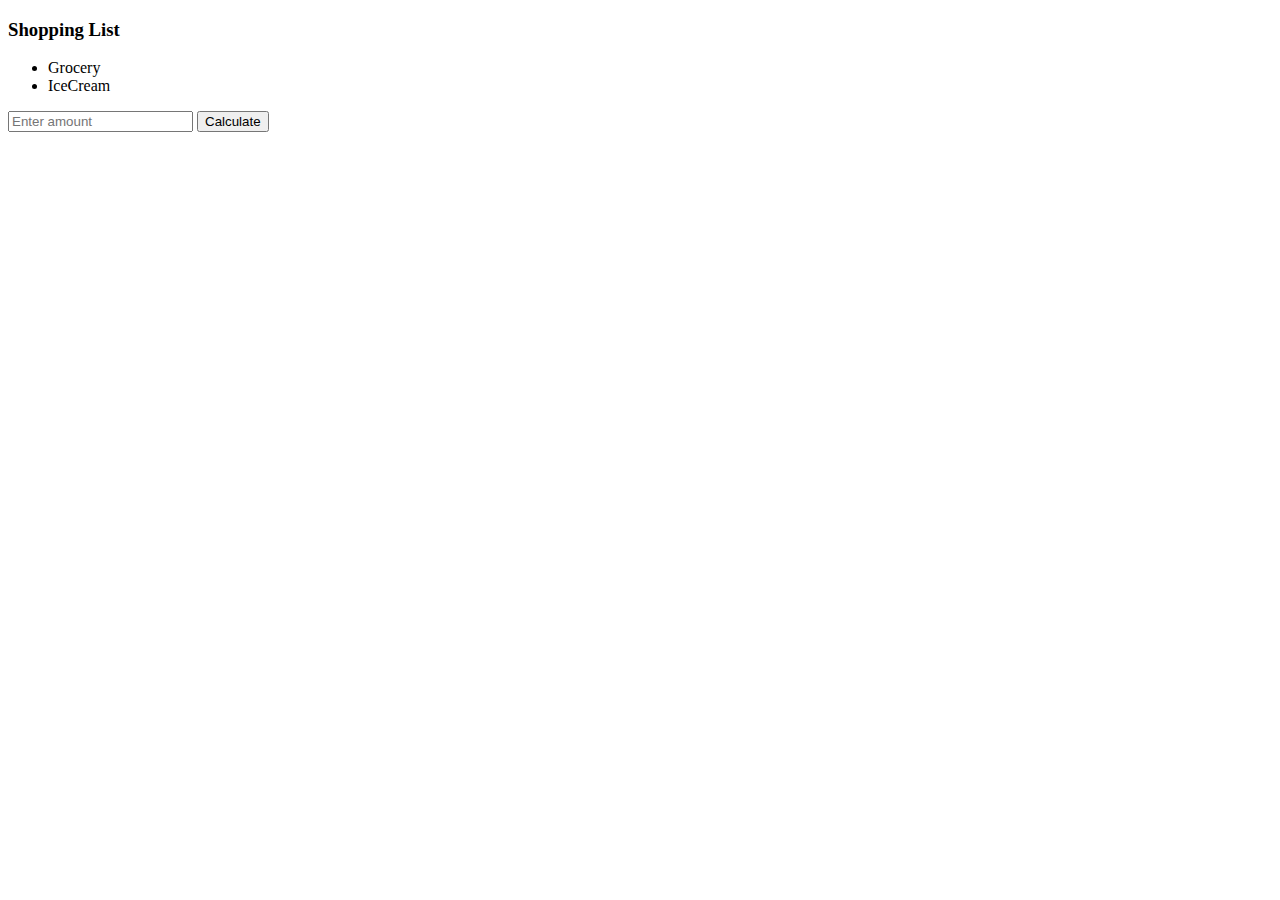
<file: 1. Assignment about Operators, Functions, Condition,Events/index.html>
<!DOCTYPE html>
<html lang="en">
<head>
    <meta charset="UTF-8">
    <meta http-equiv="X-UA-Compatible" content="IE=edge">
    <meta name="viewport" content="width=device-width, initial-scale=1.0">
    <script src="./script/script.js"></script>
    <title>1.Assignment about Operators, Functions, Condition,Events</title>
</head>
<body>
    <div>
        <h3>Shopping List</h3>
        <ul>
            <li>Grocery</li>
            <li>IceCream</li>
        </ul>
        <input type="number" id="amount" placeholder="Enter amount" />
        <button onclick="purchase()">Calculate</button>
    </div>
</body>
</html>
</file>
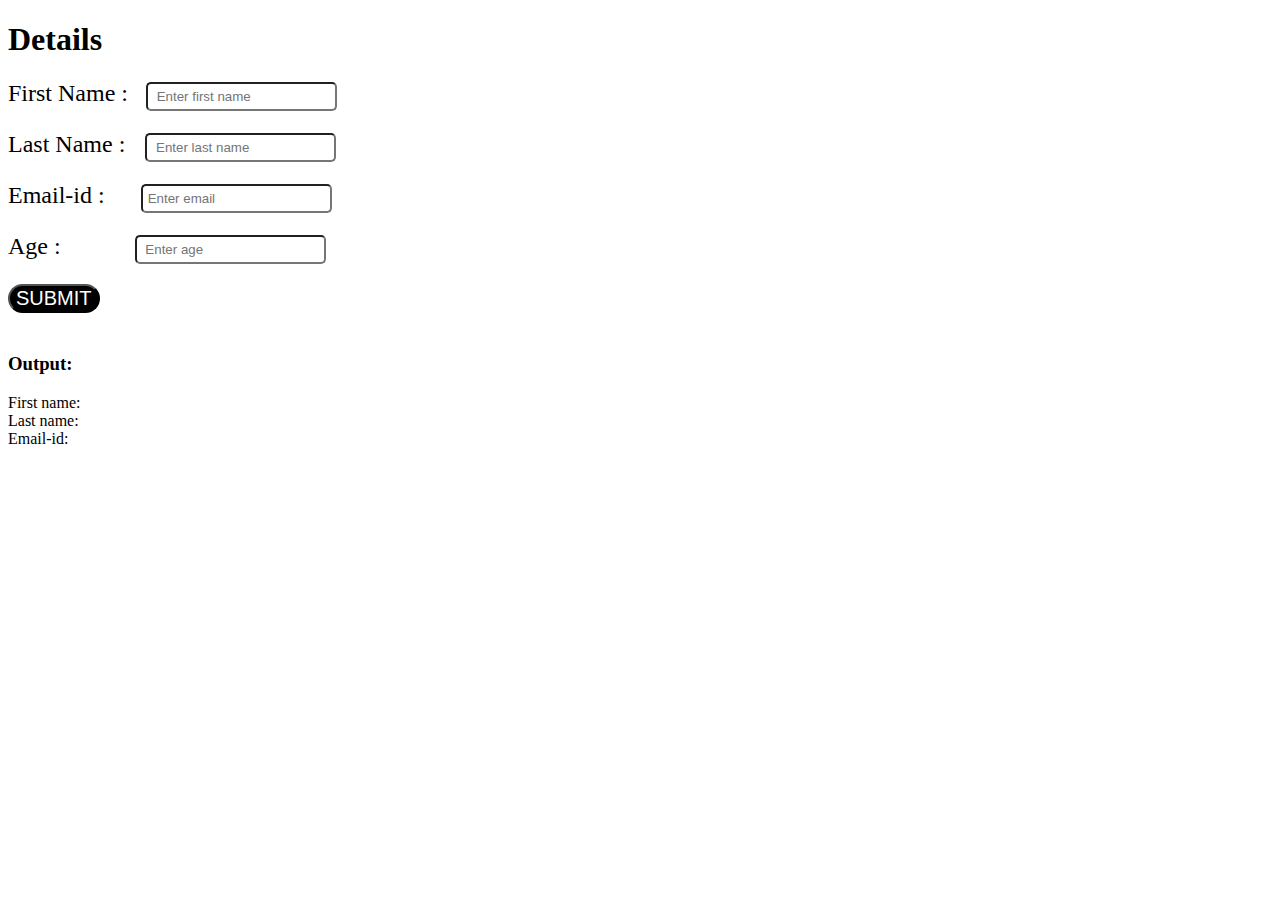
<file: 2. Assignment about String and its methods/index.html>
<!DOCTYPE html>
<html lang="en">
  <head>
    <meta charset="UTF-8" />
    <meta http-equiv="X-UA-Compatible" content="IE=edge" />
    <meta name="viewport" content="width=device-width, initial-scale=1.0" />
    <title>2. Assignment about String and its methods</title>
    <link rel="stylesheet" href="./css/style.css" />
  </head>
  <body>
      <div class="container">
        <h1>Details</h1>
        <form>
          <div>
            <label class="firstNameInput">First Name : </label>
            <input type="text" id="firstName" placeholder=" Enter first name" required/>
          </div>

          <div>
            <label class="lastNameInput">Last Name : </label>
            <input type="text" id="lastName" placeholder=" Enter last name" required/>
          </div>

          <div>
            <label class="emailInput">Email-id : </label>
            <input type="email" name="email" id="email" placeholder="Enter email" required/>
          </div>

          <div>
            <label class="ageInput">Age : </label>
            <input type="number"  id="age" placeholder=" Enter age" required/>
          </div>
        
          </form>
          <button type="submit" class="btn" onclick="submit()">SUBMIT</button>

          <div class="output">
            <h3>Output:</h3>
            <div>First name: <span id="firstNameOutput"></span></div>
            <div>Last name: <span id="lastNameOutput"></span></div> 
            <div>Email-id: <span id="emailIdOutput"></span></div>
            <div id="ageOutput" style="font-weight: bold;"></div>
          </div>
      </div>
    
    <script type="text/javascript" src="./script/script.js"></script>
  </body>
</html>
</file>
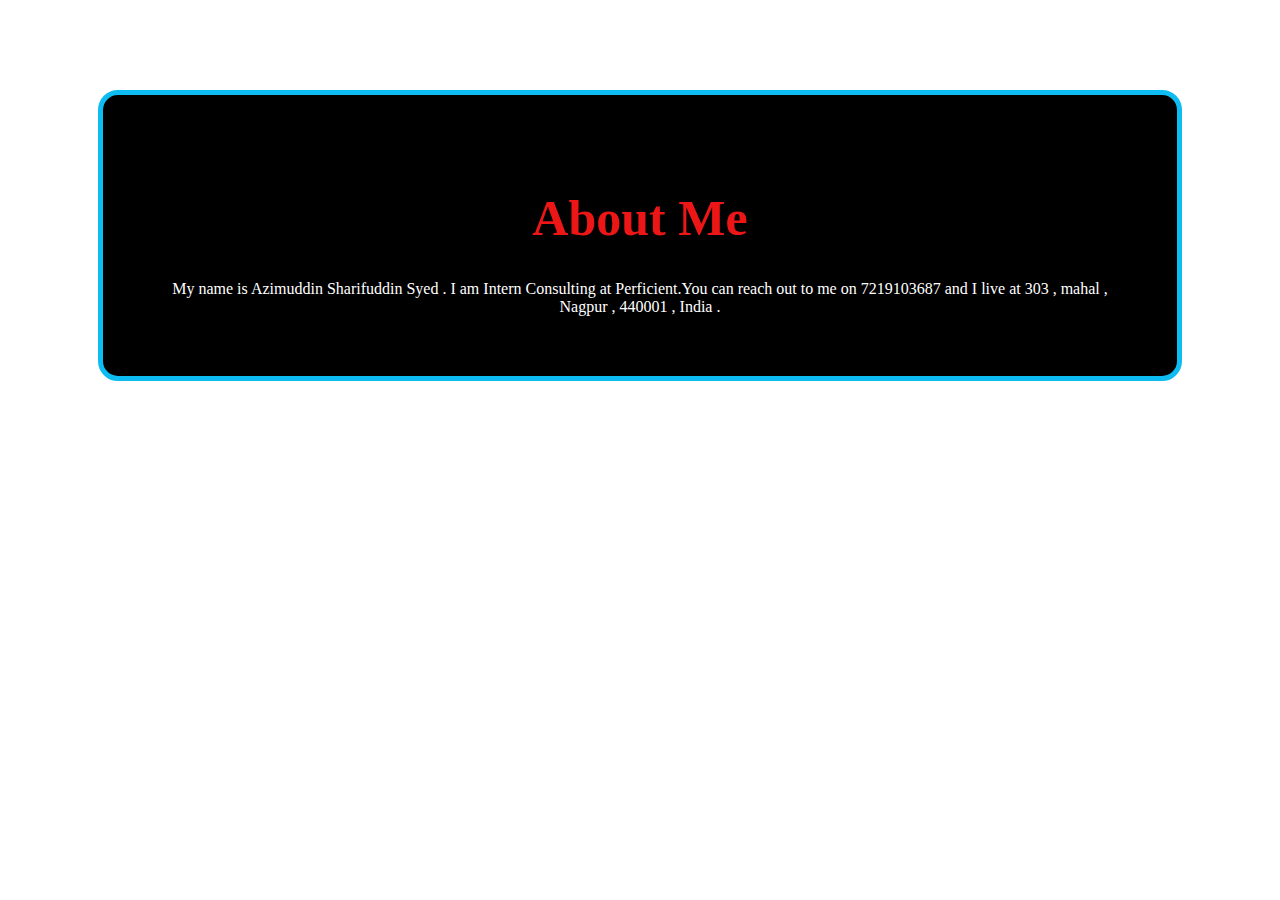
<file: 3. Assignment about object creation and priniting/index.html>
<!DOCTYPE html>
<html lang="en">
    <head>
        <meta charset="UTF-8">
        <meta http-equiv="X-UA-Compatible" content="IE=edge">
        <meta name="viewport" content="width=device-width, initial-scale=1.0">
        <link rel="stylesheet" href="./style/style.css">
        <title>3.Assignment about object creation and priniting.</title>
    </head>
    <body>
        <div class="about">
            <h1>About Me</h1>
            <span id="myDetails"></span>
        </div>
        <script src="./script/script.js" ></script>
    </body>
</html>
</file>
<file: 2. Assignment about String and its methods/css/style.css>
input {
  margin-bottom: 20px;
  padding: 5px;
  border-radius: 5px;
}
label {
  font-size: 24px;
}
.output {
  margin-top: 40px;
}
.btn {
  background-color: black;
  border-radius: 20px;
  font-size: 20px;
}
button {
  border-radius: 20px;
  font-size: 20px;
  background-color: grey;
  color: white;
}
.emailInput {
  margin-right: 30px;
}

.firstNameInput {
  margin-right: 12px;
}

.lastNameInput {
  margin-right: 14px;
}
.ageInput {
  margin-right: 68px;
}
</file>
<file: 3. Assignment about object creation and priniting/style/style.css>
body{
    text-align:center;
}

.about{
    margin:90px;
    padding:60px;
    border: 5px solid rgb(13, 188, 241);
    border-radius: 20px;
    background-color: black;
}  
 #myDetails{
     color: white;
 }

h1{
    color: rgb(236, 22, 22);
    font-size: 50px;
}
</file>
